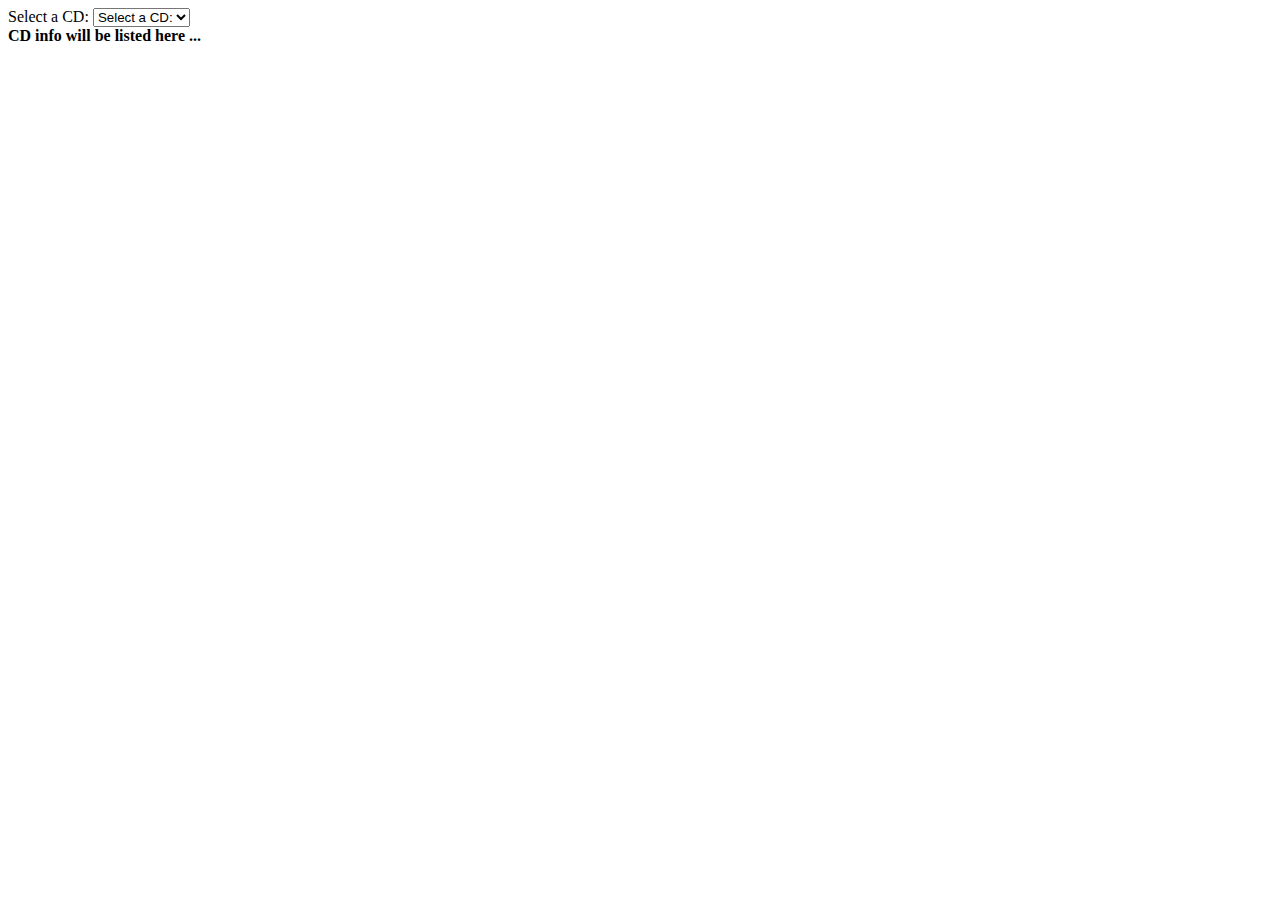
<file: phpajax3/index.html>
<!DOCTYPE html>
<html>
  <head>
    <meta charset="utf-8">
    <title>AJAX and XML EXAMPLE</title>
    <script type="text/javascript">
      function showCD(str){
        if (str=="") {
          document.getElementById("txtHint").innerHTML = "";
          return;
        }
        if(window.XMLHttpRequest){
          //code for IE7+, Firefox, Chrome, Opera, Safari
          xmlhttp = new XMLHttpRequest();
        }else{
          //code for IE6, IE5
          xmlhttp = new ActiveObject("Microsoft.XMLHTTP");
        }
        xmlhttp.onreadystatechange=function(){
          if(this.readyState==4 && this.status==200){
            document.getElementById("txtHint").innerHTML = this.responseText;
          }
        }
        xmlhttp.open("GET", "getcd.php?q="+str, true);
        xmlhttp.send();
      }
    </script>
  </head>
  <body>
      <form>
        Select a CD:
        <select name="cds" onchange="showCD(this.value)">
          <option value="">Select a CD:</option>
          <option value="Bob Dylan">Bob Dylan</option>
          <option value="Bee Gees">Bee Gees</option>
          <option value="Cat Stevens">Cat Stevens</option>
        </select>
      </form>
      <div id="txtHint"><b>CD info will be listed here ...</b></div>
  </body>
</html>
</file>
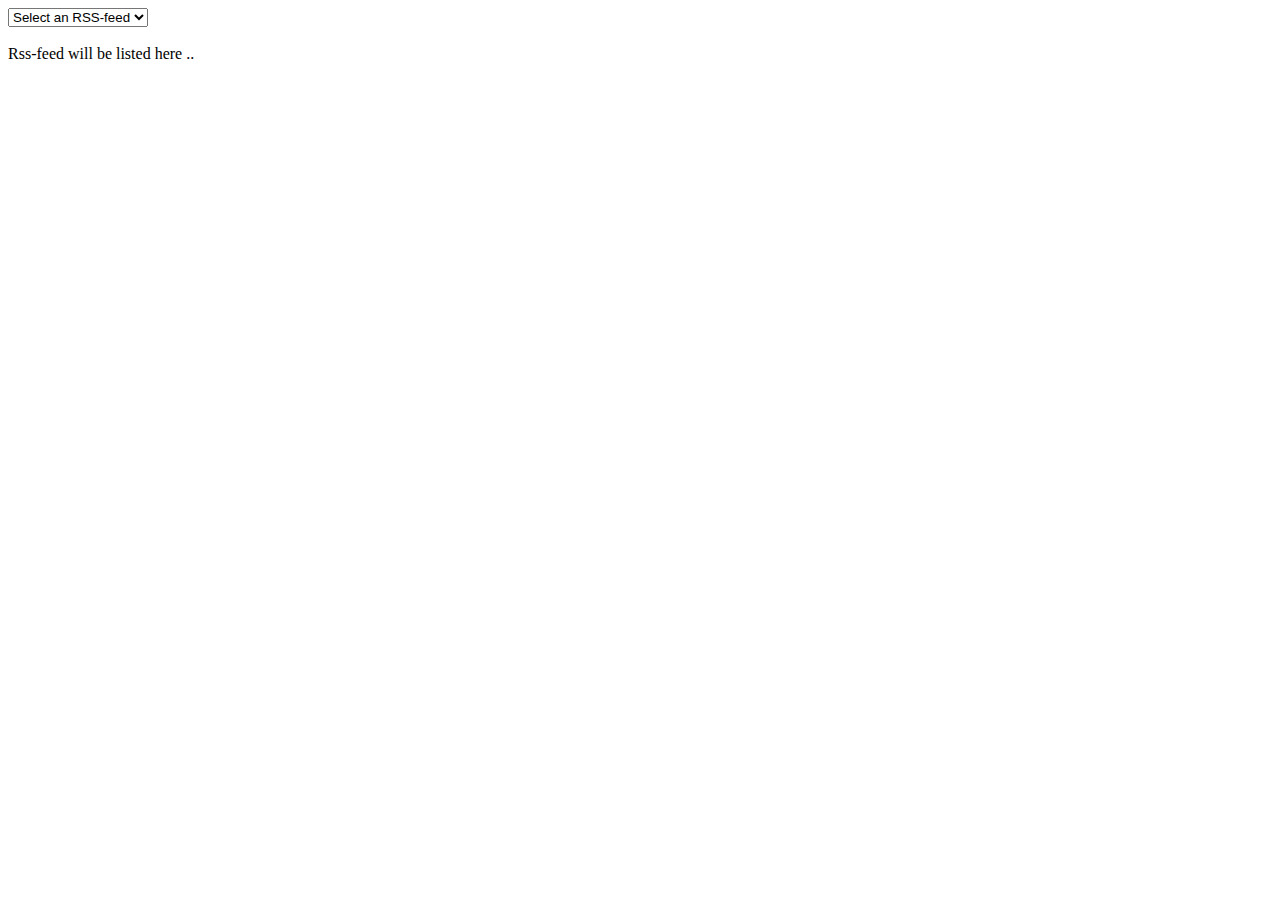
<file: phpajax5/index.html>
<!DOCTYPE html>
<html>
  <head>
    <meta charset="utf-8">
    <title>PHP and AJAX EXAMPLE</title>
    <script type="text/javascript">
      function showRSS(str){
        if (str.length == 0) {
          document.getElementById("rssOutput").innerHTML = "";
          return;
        }
        if (window.XMLHttpRequest) {
          //code for IE7+, Firefox, Chrome, Opera, Safari
          xmlhttp = new XMLHttpRequest();
        }else{
          //code for IE6, IE5
          xmlhttp = new ActiveXObject("Microsoft.XMLHTTP");
        }
        xmlhttp.onreadystatechange=function(){
          if (this.readyState==4 && this.status==200) {
            document.getElementById("rssOutput").innerHTML=this.responseText;
          }
      }
      xmlhttp.open("GET", "getrss.php?q="+str, true);
      xmlhttp.send();
    }
    </script>
  </head>
  <body>
    <form>
      <select class="" name="" onchange="showRSS(this.value)">
        <option value="">Select an RSS-feed</option>
        <option value="Google">Goole News</option>
        <option value="NBC">NBC News</option>
      </select>
    </form>
    <br>
    <div class="" id="rssOutput">
      Rss-feed will be listed here ..
    </div>
  </body>
</html>
</file>
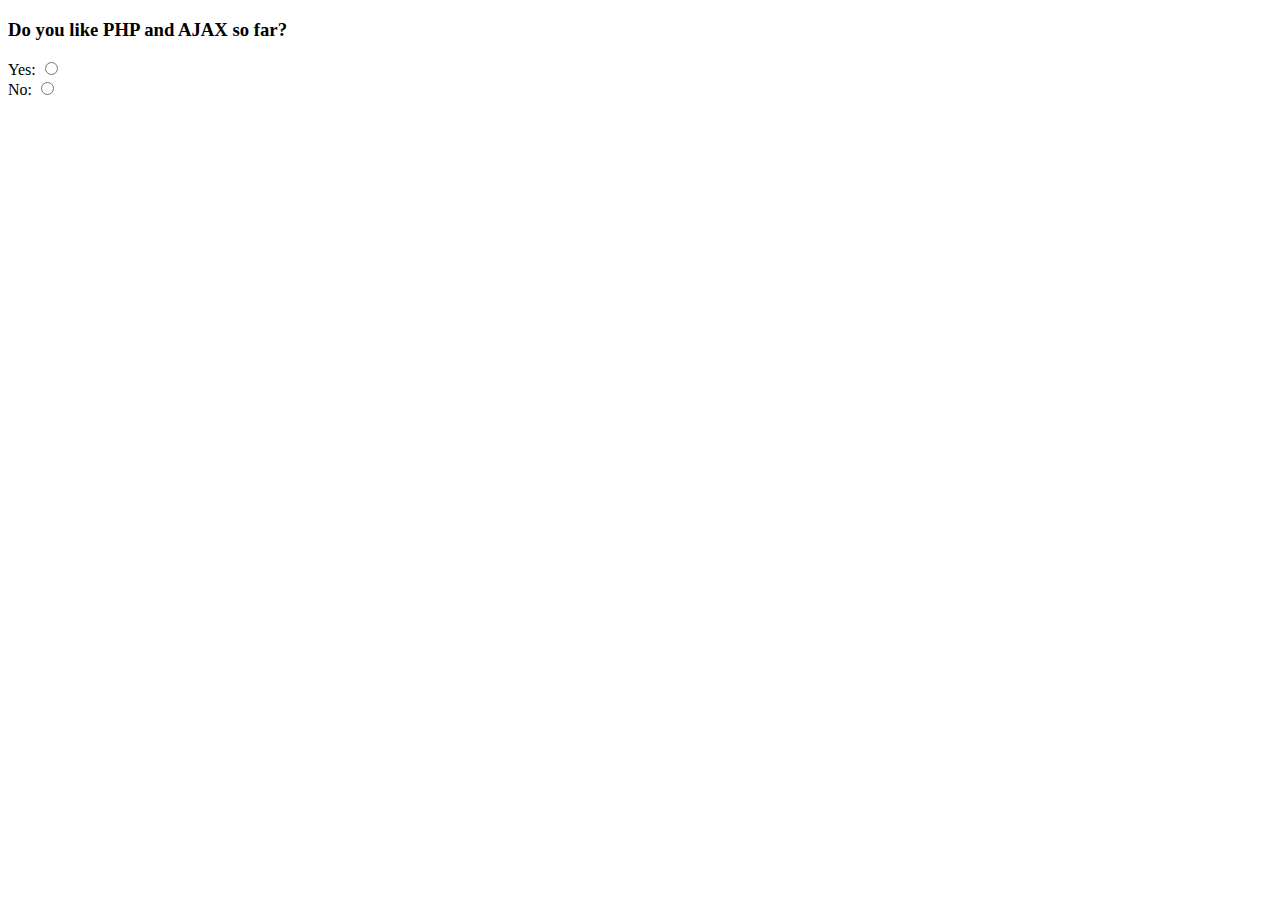
<file: phpajax6/index.html>
<!DOCTYPE html>
<html>
  <head>
    <meta charset="utf-8">
    <title>PHP AJAX EXAMPLE</title>
    <script type="text/javascript">
    function getVote(int) {
      if (window.XMLHttpRequest) {
        // code for IE7+, Firefox, Chrome, Opera, Safari
        xmlhttp=new XMLHttpRequest();
      } else {
        // code for IE6, IE5
        xmlhttp=new ActiveXObject("Microsoft.XMLHTTP");
      }
     xmlhttp.onreadystatechange=function() {
    if (this.readyState==4 && this.status==200) {
      document.getElementById("poll").innerHTML=this.responseText;
     }
    }
   xmlhttp.open("GET","poll_vote.php?vote="+int,true);
   xmlhttp.send();
}
    </script>
  </head>
  <body>
    <div id="poll">
    <h3>Do you like PHP and AJAX so far?</h3>
    <form>
    Yes:
    <input type="radio" name="vote" value="0" onclick="getVote(this.value)">
    <br>No:
    <input type="radio" name="vote" value="1" onclick="getVote(this.value)">
    </form>
    </div>
  </body>
</html>
</file>
